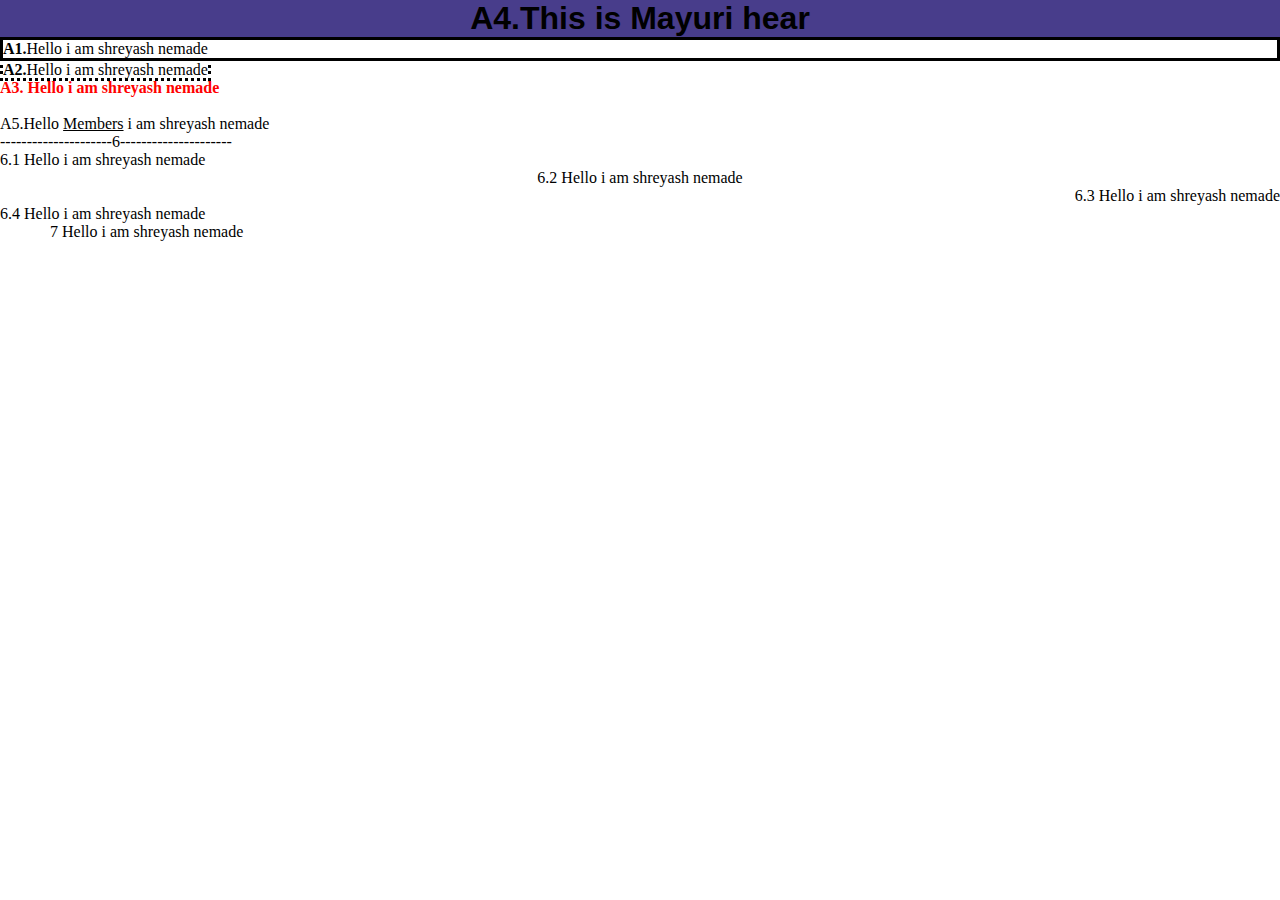
<file: web htm57_58/Htmlcss/index.html>
<!DOCTYPE html>
<html>
<head>
         <link href="style5.css" rel="stylesheet">


<style>

 h1 {
font-family: Arial;
background-color: darkslateblue;
font-size: 40;
text-align: center ;
}
p.A {
  border-style: solid;
  border-width: 100*100;
}
p2 {
  border-style: dotted;
}
</style>

</head>
<body>
<h1>A4.This is Mayuri hear</h1>
<p class="A"><strong>A1.</strong>Hello i am shreyash nemade </p>
<p2><strong>A2.</strong>Hello i am shreyash nemade </p2>
<br>
<strong><p3 style="color:red;">A3. Hello i am shreyash nemade<background color="green"></p3></strong><br>
 <br>
<p5>A5.</strong>Hello <u>Members</u> i am shreyash nemade</p5><br>

<p501>---------------------6---------------------<br></p501>
<p class="j">6.1 Hello  i am shreyash nemade<br></p6>
         <p class="k">6.2 Hello  i am shreyash nemade<br></p>
                  <p class="l">6.3 Hello  i am shreyash nemade<br></p>
                           <p class="m">6.4 Hello  i am shreyash nemade<br></p>
                           <p class ="i">7 Hello  i am shreyash nemade<br></p>

                           
                          

</body>
</html>
</file>
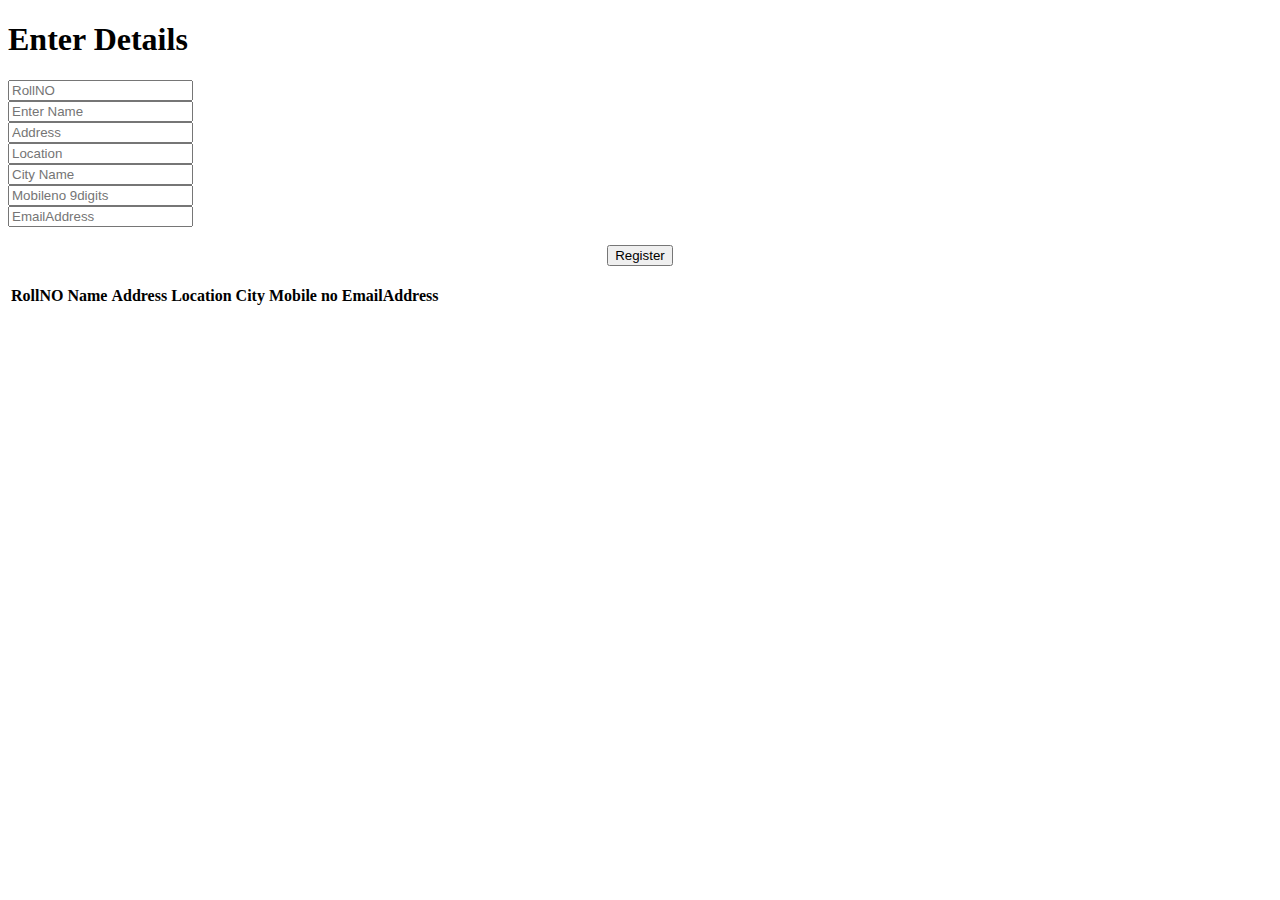
<file: web htm57_58/Assignmnet/Student.html>
<!DOCTYPE html>
<html lang="en">

<head>
         <link href="https://cdn.jsdelivr.net/npm/bootstrap@5.2.3/dist/css/bootstrap.min.css" rel="stylesheet"
                  integrity="sha384-rbsA2VBKQhggwzxH7pPCaAqO46MgnOM80zW1RWuH61DGLwZJEdK2Kadq2F9CUG65"
                  crossorigin="anonymous">

         <title>Document</title>
         <style>
                  .h1 {
                           text-align: left;
                  }

                  .cr {
                           text-align: center;

                  }

                  #btn {
                           font-size: 25px;
                  }
         </style>
</head>

<body>
         <div class="container">
                  <h1>Enter Details</h1>
             
                           <p><strong></strong></p>
                           
                                    <input id="x1" type="text" class="form-control" placeholder="RollNO "><br>
                                    <input id="x2" type="text" class="form-control" placeholder="Enter Name "><br>
                                    <input id="x3" type="text" class="form-control" placeholder="Address "><br>
                                    <input id="x4" type="text" class="form-control" placeholder="Location "><br>
                                    <input id="x5" type="text" class="form-control" placeholder="City Name"><br>
                                    <input id="x6" type="text" class="form-control" placeholder="Mobileno 9digits"><br>
                                    <input id="x7" type="text" class="form-control" placeholder="EmailAddress "><br>

                     

                 <br>
                  <div class="cr">
                           <button id="btn btn-primary" onclick="stud()">Register</button> 
                           <!-- <button id="btn">  </button><br> -->
                  </div><br>
                   

                  <table class="table">
                           <thead>
                                    <tr>
                                             <th>RollNO</th>
                                             <th>Name</th>
                                             <th>Address</th>
                                             <th>Location</th>
                                             <th>City</th>
                                             <th>Mobile no</th>
                                             <th>EmailAddress</th>

                                    </tr>
                           </thead>
                           <tbody id="result">

                                    <!-- <p id="result"></p> -->





                                    <script src="Student.js">
                                    </script>


</body>

</html>
</file>
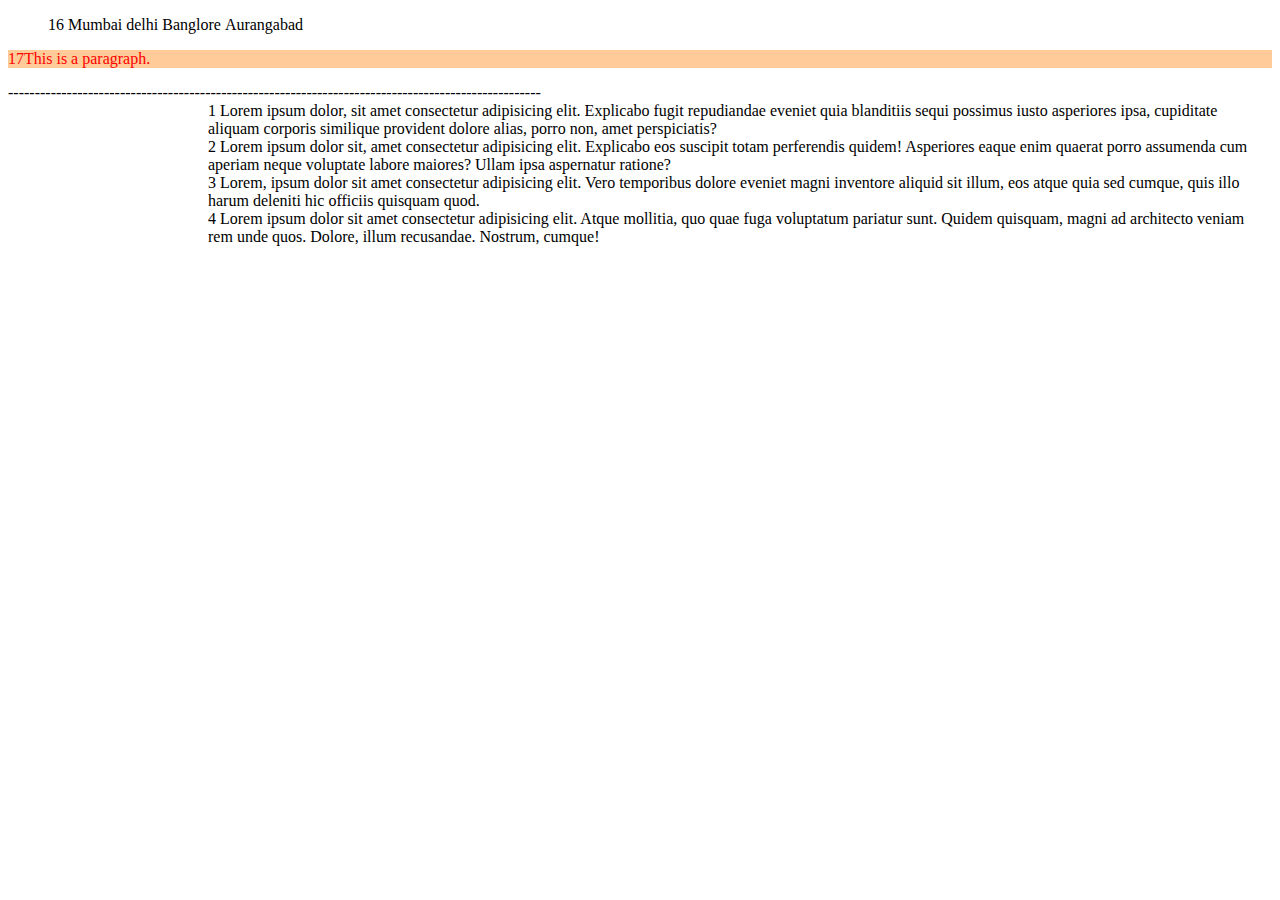
<file: web htm57_58/Htmlcss/index16.html>
<!DOCTYPE html>
<html>
<title></title>
 <head>
         <style>

.container{

    margin-left: 200px;
    margin-top: 300;
}
        ul#menu li {
                  display:inline;
                }
               
               p {
                  background-color: #fc9;
                  color:red ; 
                }
                </style>
</head>
<body>
         <ul id="menu">
                  <li>16 Mumbai </li>
                  <li>delhi </li>
                  <li>Banglore </li>
                  <li>Aurangabad </li>
                </ul>

                <p >17This is a paragraph.</p> 
                ----------------------------------------------------------------------------------------------------
                <div class="container">
                  <div class="row">
                      <div class=" col-4 "> 1 Lorem ipsum dolor, sit amet consectetur adipisicing elit. Explicabo fugit repudiandae eveniet quia blanditiis sequi possimus iusto asperiores ipsa, cupiditate aliquam corporis similique provident dolore alias, porro non, amet perspiciatis?</div>
          
                      <div class="col-4"> 2 Lorem ipsum dolor sit, amet consectetur adipisicing elit. Explicabo eos suscipit totam perferendis quidem! Asperiores eaque enim quaerat porro assumenda cum aperiam neque voluptate labore maiores? Ullam ipsa aspernatur ratione?</div>
          
                      <div class="col-4"> 3 Lorem, ipsum dolor sit amet consectetur adipisicing elit. Vero temporibus dolore eveniet magni inventore aliquid sit illum, eos atque quia sed cumque, quis illo harum deleniti hic officiis quisquam quod.</div>
          
                      <div class="col-4"> 4 Lorem ipsum dolor sit amet consectetur adipisicing elit. Atque mollitia, quo quae fuga voluptatum pariatur sunt. Quidem quisquam, magni ad architecto veniam rem unde quos. Dolore, illum recusandae. Nostrum, cumque!</div>
                  </div>
              </div>   


       
</body>
</html>
</file>
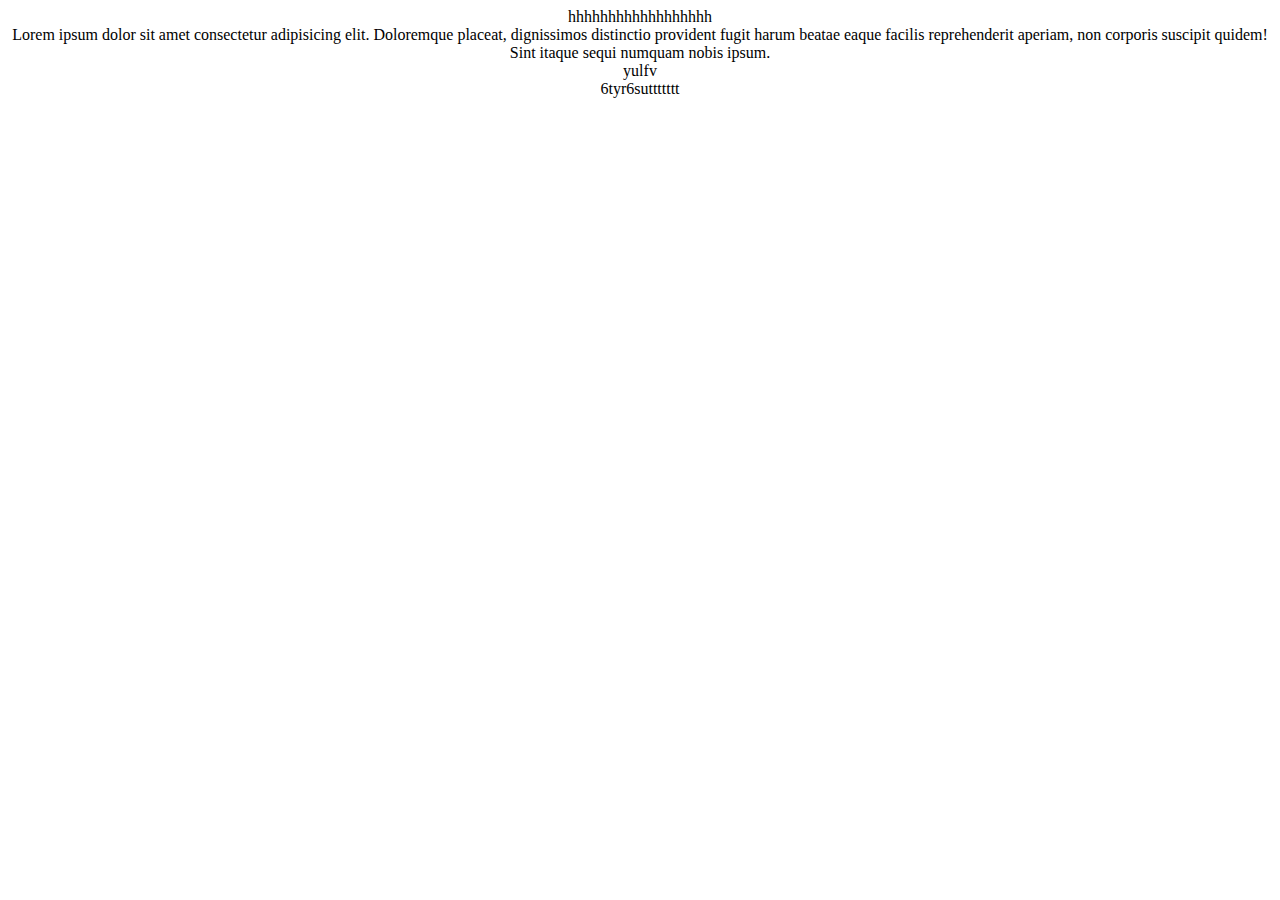
<file: web htm57_58/Htmlcss/index20.html>
<!DOCTYPE html>
<html lang="en">
<head>
         <style>
         .container{
                  width: 1200px;
                  margin: auto;
text-align: center;
              }
              </style>
              
</head>
<body>
         <dive class="container">
               <container>
                  <div class="row">
                           <div class="col-4">hhhhhhhhhhhhhhhhhh</div>
                           <div class="col-4">Lorem ipsum dolor sit amet consectetur adipisicing elit. Doloremque placeat, dignissimos distinctio provident fugit harum beatae eaque facilis reprehenderit aperiam, non corporis suscipit quidem! Sint itaque sequi numquam nobis ipsum.</div>
                           <div class="col-4">yulfv</div>
                           <div class="col-4">6tyr6suttttttt</div>
                  </div>
               </container>


                           
                   </div>   
</body>
</html>
</file>
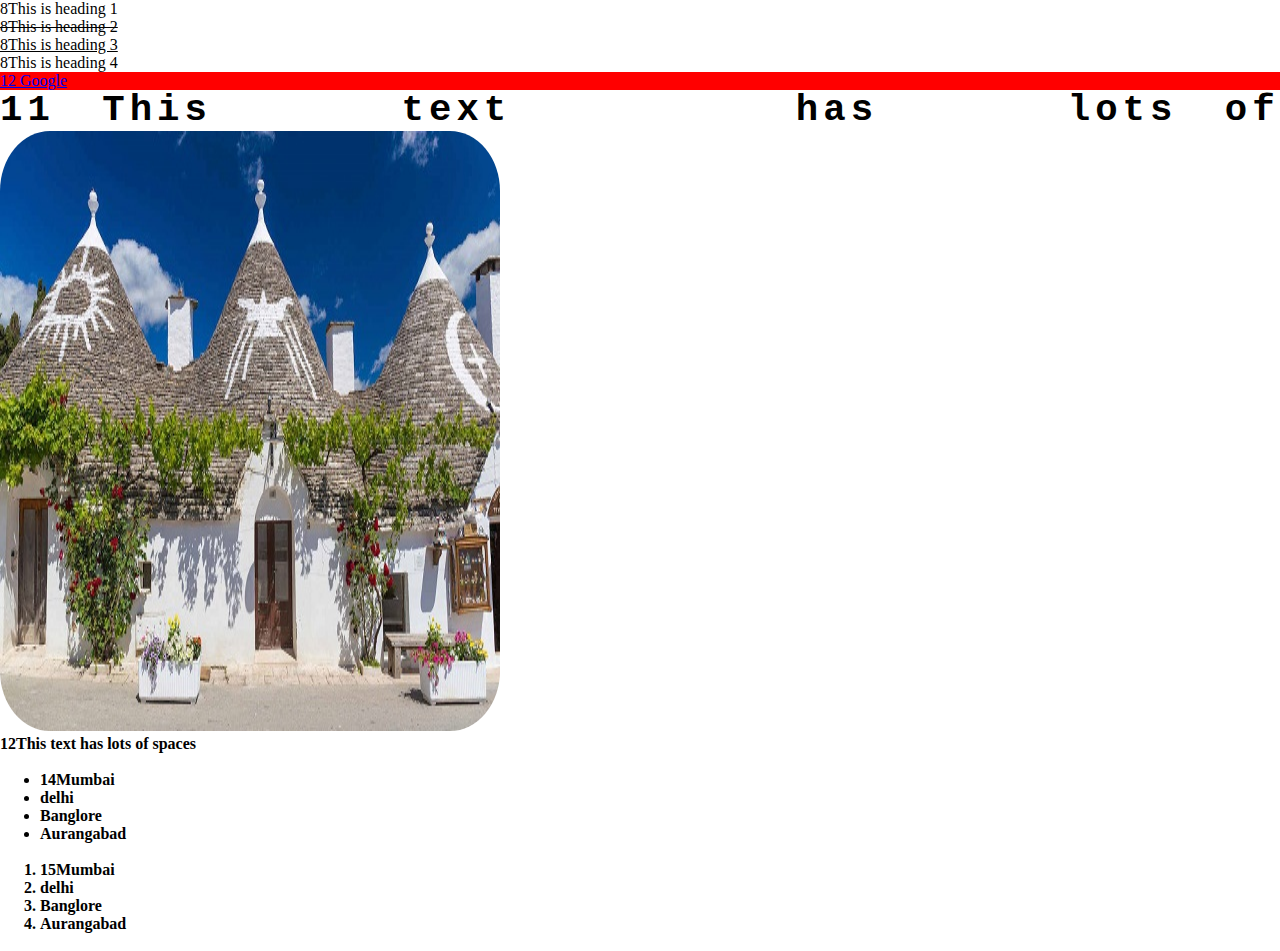
<file: web htm57_58/Htmlcss/index8.html>
<!DOCTYPE html>
<html>
<head>
         <link href="style6.css" rel="stylesheet">
<style>
.a {
  text-decoration: overline;
}

.b {
  text-decoration: line-through;
}

.c {
  text-decoration: underline;
}

.d {
  text-decoration: underline overline;
}
.back{
         background-color: red;
}
pre {
  line-height: 5px;
}
pre { 
  
  font-size: 2.875em;
  letter-spacing:5px;
  word-spacing: 20px;
}
</style>
</head>

<body> 
<p class="a">8This is heading 1</p>
<p class="b">8This is heading 2</p>
<p class="c">8This is heading 3</p>
<p class="d"></p>8This is heading 4</p>

<p class="back"><a href= "https://www.google.com">12 Google</a></p><br>
<pre class="tab"><strong>11 This    text      has    lots of     spaces<strong></pre><br>
         <img src="xyz.jpg" width="500" height="600" alt=""><br>

          <p class="z"  font-family: Brush Script MT  cursive><strong>12This    text      has    lots of     spaces<strong></pre><br><br>
<ul>
  <li>14Mumbai</li>
  <li>delhi</li>
  <li>Banglore</li>
  <li>Aurangabad</li>
</ul><br>

<ol>
  <li>15Mumbai</li>
  <li>delhi</li>
  <li>Banglore</li>
  <li>Aurangabad</li>
</ol><br>
</body>
</html>
</file>
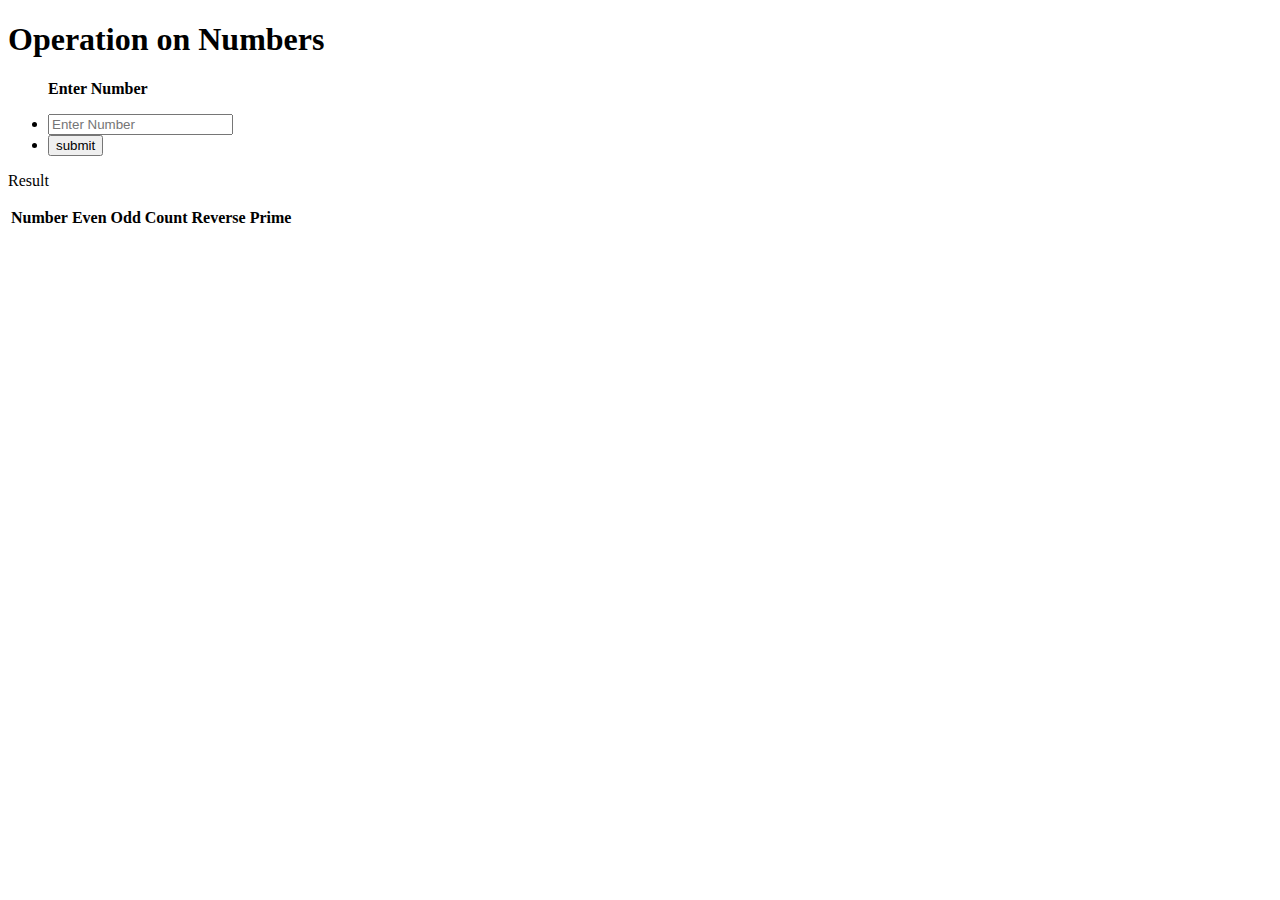
<file: web htm57_58/Js Html/cal.html>
<!DOCTYPE html>
<html lang="en">
<head>
         <link href="https://cdn.jsdelivr.net/npm/bootstrap@5.2.3/dist/css/bootstrap.min.css" rel="stylesheet"
        integrity="sha384-rbsA2VBKQhggwzxH7pPCaAqO46MgnOM80zW1RWuH61DGLwZJEdK2Kadq2F9CUG65" crossorigin="anonymous">


         <title>Document</title>
</head>
<body>
         <div class="container">
                  <h1>Operation on Numbers</h1>
                  <ul>
                <p><strong>Enter Number</strong></p>
                      <li>
                          <input id="x1" type="text" class="form-control" placeholder="Enter Number ">
                      </li>

                      <li>
                          <button class="btn btn-primary" onclick="cal()">submit</button>
                      </li>
                  </ul>
                  <p>Result<p>
                  <table class="table">
                           <thead>
                               <tr>
                                    <th>Number</th>
                                   <th>Even</th>
                                   <th>Odd</th>
                                   <th>Count</th>
                                   <th>Reverse</th>
                                   <th>Prime</th>
                                   
                               </tr>
                           </thead>
                           <tbody id="result">
                  
                  <!-- <p id="result"></p> -->
                 
                          
                  


                  <script src="cal.js">
                  </script>
                  
              
</body>
</html>
</file>
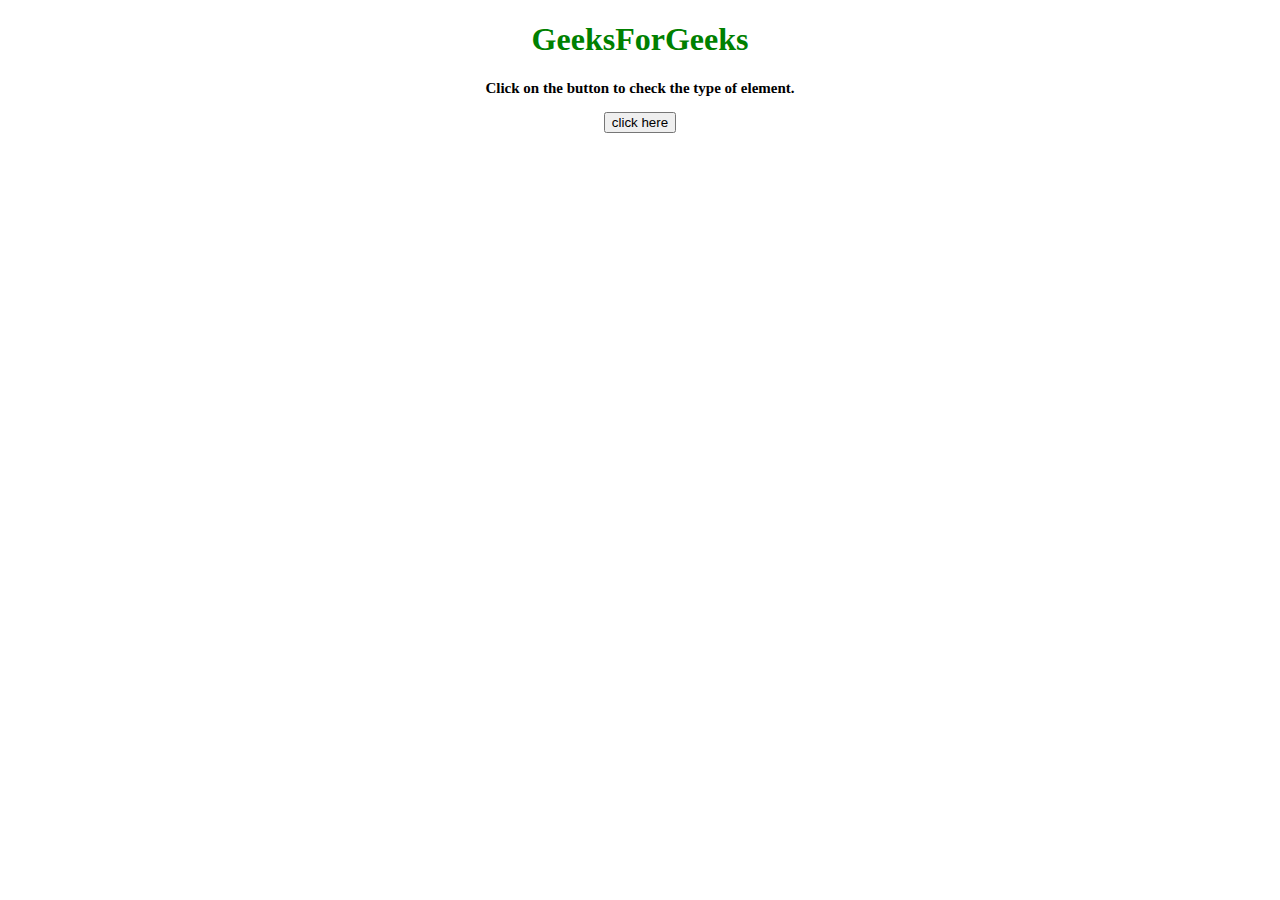
<file: web htm57_58/Js Html/jh.html>
<!DOCTYPE HTML>
<html>
 
<head>
    <title>
        How to get the type of DOM
      element using JavaScript?
    </title>
    <link href="https://cdn.jsdelivr.net/npm/bootstrap@5.2.3/dist/css/bootstrap.min.css" rel="stylesheet"
    integrity="sha384-rbsA2VBKQhggwzxH7pPCaAqO46MgnOM80zW1RWuH61DGLwZJEdK2Kadq2F9CUG65" crossorigin="anonymous">


</head>

 
    <body style="text-align:center;">
        <h1 id="h1" style="color:green;"> 
        GeeksForGeeks 
    </h1>
        <p id="GFG_UP"
           style="font-size: 15px;
                  font-weight: bold;">
        </p>
        <button id="button" onclick="GFG_Fun()">
            click here
        </button>
        <p id="GFG_DOWN"
           style="font-size: 24px;
                  font-weight: bold;
                  color: green;">
        </p>
        <script>
            var up = document.getElementById('GFG_UP');
            var down = document.getElementById('GFG_DOWN');
            var arr = ["h1", "GFG_UP", "button", "GFG_DOWN"];
            up.innerHTML ="Click on the button to check the type of element.";
 
            function GFG_Fun() {
                var id = arr[Math.floor(Math.random() * arr.length)];
                down.innerHTML =
                  "The type of element of id = '" + id + "' is "
                + document.getElementById(id).tagName;
            }
        </script>
    </body>

 
</html>
</file>
<file: web htm57_58/Htmlcss/style5.css>
/* universal selector */
*{
    margin: 0;
}


.j {
    text-align: justify;
  }
  .k {
    text-align: center;
  }
  .l{
    text-align: right;
  }
  .m {
    text-align: left
  }
  .i {
    text-indent: 50px;

  }
</file>
<file: web htm57_58/Htmlcss/style6.css>
*{
         margin: 0;
     }
     
img{

    
         border-radius: 10%;
     
     }
</file>
